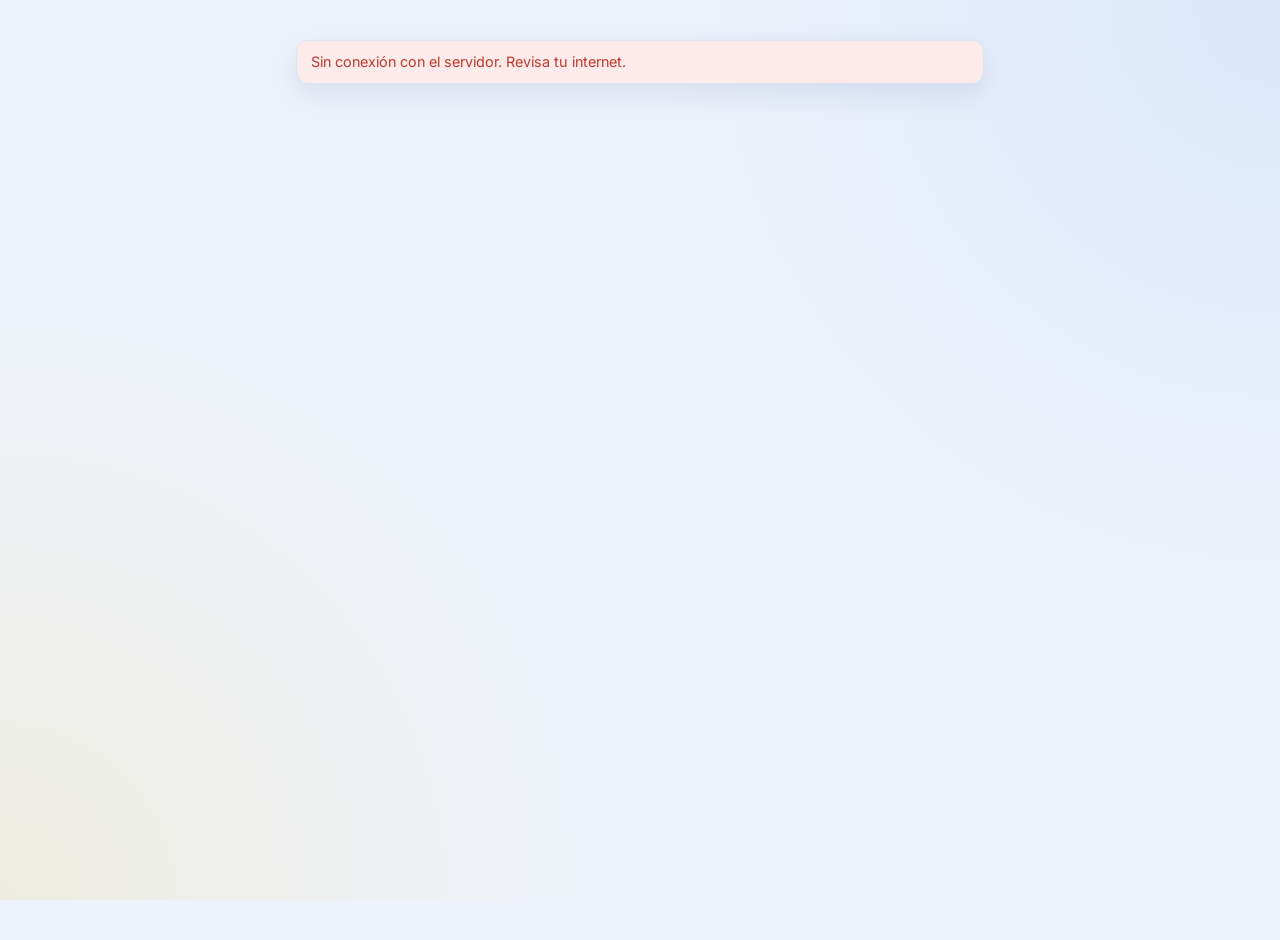
<file: index.html>
﻿<!doctype html>
<html lang="es">
<head>
<meta charset="utf-8">
<meta name="viewport" content="width=device-width,initial-scale=1,viewport-fit=cover">
<meta name="theme-color" content="#0a2a66">
<title>Clases de Economía · Marina de Chile</title>
<link rel="manifest" href="manifest.webmanifest?v=16">
<link rel="icon" type="image/png" href="img/favicon.png?v=16">
<link rel="apple-touch-icon" href="img/apple-touch-icon.png?v=16">
<meta name="mobile-web-app-capable" content="yes">
<meta name="apple-mobile-web-app-capable" content="yes">
<meta name="apple-mobile-web-app-title" content="Clases de Economía">
<meta name="apple-mobile-web-app-status-bar-style" content="black-translucent">
<link rel="preconnect" href="https://fonts.googleapis.com">
<link href="https://fonts.googleapis.com/css2?family=Inter:wght@400;500;600&family=Poppins:wght@600;700;800&display=swap" rel="stylesheet">
<link rel="stylesheet" href="css/app.css?v=16">
</head>
<body>
<div id="app"><div class="c" style="padding:90px 0"><img src="img/insignia.png" alt="" class="logo-load"></div></div>
<script src="js/config.js?v=16"></script>
<script src="js/common.js?v=16"></script>
<script src="js/student.js?v=16"></script>
</body>
</html>
</file>
<file: css/app.css>
﻿:root{
  --navy:#0a2a66;--navy2:#0b4a96;--sky:#2f7fe0;--teal:#1b6fd1;--teal-d:#0b4a96;--gold:#f2b705;--gold-d:#c99700;--gold-l:#fff3c4;
  --bg:#eef3fb;--card:#fff;--ink:#0f1c33;--mut:#5a6b86;--line:#dce5f3;--ok:#0f8a5f;--okbg:#e2f7ee;--bad:#c0392b;--badbg:#fdeaea;--warn:#996300;--warnbg:#fff3d1;
  --r:20px;--sh:0 10px 30px rgba(10,42,102,.10);--sh2:0 4px 14px rgba(10,42,102,.12);
}
:root[data-theme="dark"]{--bg:#081226;--card:#102042;--ink:#e9f0ff;--mut:#9db0d3;--line:#223a68;--okbg:#0d3326;--badbg:#3a1a1a;--warnbg:#3a2f0b;--gold-l:#3a3110}
@media (prefers-color-scheme:dark){:root:not([data-theme="light"]){--bg:#081226;--card:#102042;--ink:#e9f0ff;--mut:#9db0d3;--line:#223a68;--okbg:#0d3326;--badbg:#3a1a1a;--warnbg:#3a2f0b;--gold-l:#3a3110}}
*{box-sizing:border-box;-webkit-tap-highlight-color:transparent}
html{-webkit-text-size-adjust:100%;scroll-behavior:smooth}
body{margin:0;background:var(--bg);color:var(--ink);font:16px/1.55 Inter,system-ui,Segoe UI,Roboto,sans-serif;min-height:100vh;background-image:radial-gradient(circle at 100% 0,rgba(47,127,224,.10),transparent 40%),radial-gradient(circle at 0 100%,rgba(242,183,5,.10),transparent 38%);background-attachment:fixed}
h1,h2,h3{font-family:Poppins,Inter,sans-serif;line-height:1.2;margin:0 0 .5em;letter-spacing:-.01em}
h1{font-size:1.7rem;font-weight:800}h2{font-size:1.25rem}h3{font-size:1.05rem}
button,input,select,textarea{font:inherit;color:inherit}
.wrap{max-width:720px;margin:0 auto;padding:0 16px 90px}.wrap.wide{max-width:1240px}
/* ---- Hero con insignia ---- */
.hero{background:linear-gradient(135deg,#071c4a 0%,var(--navy) 35%,var(--navy2) 100%);color:#fff;padding:calc(22px + env(safe-area-inset-top)) 16px 84px;position:relative;overflow:hidden}
.hero:before{content:"";position:absolute;right:-70px;top:-70px;width:260px;height:260px;border-radius:50%;background:radial-gradient(circle,rgba(242,183,5,.5),transparent 68%)}
.hero:after{content:"";position:absolute;left:0;right:0;bottom:-1px;height:46px;background:var(--bg);clip-path:ellipse(75% 100% at 50% 100%)}
.hero .stars{position:absolute;inset:0;background-image:radial-gradient(2px 2px at 20% 30%,rgba(255,255,255,.7),transparent),radial-gradient(1.5px 1.5px at 70% 20%,rgba(255,255,255,.6),transparent),radial-gradient(2px 2px at 85% 60%,rgba(242,183,5,.8),transparent),radial-gradient(1.5px 1.5px at 40% 75%,rgba(255,255,255,.5),transparent),radial-gradient(2px 2px at 10% 80%,rgba(242,183,5,.7),transparent);opacity:.8}
.hero .in{max-width:720px;margin:0 auto;position:relative;z-index:1}.hero.wide .in{max-width:1240px}
.hero-top{display:flex;align-items:center;gap:14px}
.logo{width:62px;height:auto;filter:drop-shadow(0 6px 10px rgba(0,0,0,.4));animation:flota 5s ease-in-out infinite;flex:none}
.logo.big{width:104px}
@keyframes flota{50%{transform:translateY(-4px)}}
.logo-load{width:90px;animation:flota 1.6s ease-in-out infinite}
.brand{font:700 .72rem Poppins,sans-serif;letter-spacing:.12em;text-transform:uppercase;color:var(--gold)}
.brand small{display:block;color:#fff;opacity:.85;font-weight:600;letter-spacing:.06em;margin-top:2px}
.hero h1{margin:16px 0 4px;color:#fff}.hero p{margin:0;opacity:.88}
.pull{margin-top:-58px;position:relative;z-index:2}
.card{background:var(--card);border-radius:var(--r);box-shadow:var(--sh);padding:18px;margin-bottom:14px;border:1px solid var(--line)}
.btn{display:inline-flex;align-items:center;justify-content:center;gap:8px;border:0;border-radius:14px;padding:13px 20px;font-weight:700;cursor:pointer;background:linear-gradient(135deg,var(--sky),var(--navy2));color:#fff;min-height:48px;text-decoration:none;transition:transform .12s,box-shadow .2s,filter .2s;box-shadow:0 6px 16px rgba(11,74,150,.28)}
.btn:active{transform:scale(.97)}.btn:hover{filter:brightness(1.08)}
.btn.navy{background:var(--navy)}.btn.gold{background:linear-gradient(135deg,#ffd23f,var(--gold));color:#2a2100;box-shadow:0 6px 16px rgba(242,183,5,.35)}
.btn.ghost{background:transparent;color:var(--ink);border:1.5px solid var(--line);box-shadow:none}.btn.red{background:var(--bad)}
.btn.sm{padding:7px 12px;min-height:36px;font-size:.85rem;border-radius:10px;box-shadow:none}.btn.block{display:flex;width:100%}
.btn[disabled]{opacity:.5;pointer-events:none}
label{display:block;font-weight:600;font-size:.88rem;margin:12px 0 5px}
input,select,textarea{width:100%;border:1.5px solid var(--line);background:var(--card);border-radius:12px;padding:12px 14px;min-height:48px}
textarea{min-height:96px;resize:vertical}
input:focus,select:focus,textarea:focus{outline:3px solid rgba(47,127,224,.3);border-color:var(--sky)}
.tabs{display:flex;gap:6px;background:rgba(10,42,102,.06);padding:4px;border-radius:16px;margin-bottom:14px;overflow-x:auto;scrollbar-width:none}
.tab{flex:1;white-space:nowrap;border:0;background:transparent;padding:10px 14px;border-radius:12px;font-weight:700;color:var(--mut);cursor:pointer;transition:.2s}
.tab.on{background:var(--card);color:var(--navy2);box-shadow:var(--sh2)}
:root[data-theme="dark"] .tab.on{color:#fff}
.chip{display:inline-block;padding:3px 10px;border-radius:999px;font-size:.74rem;font-weight:700;background:var(--line);color:var(--mut)}
.chip.ok{background:var(--okbg);color:var(--ok)}.chip.bad{background:var(--badbg);color:var(--bad)}.chip.warn{background:var(--warnbg);color:var(--warn)}.chip.navy{background:var(--navy);color:#fff}
.mut{color:var(--mut)}.small{font-size:.85rem}.c{text-align:center}.row{display:flex;gap:10px;align-items:center;flex-wrap:wrap}.sp{flex:1}
.err{background:var(--badbg);color:var(--bad);border-radius:12px;padding:10px 14px;font-size:.9rem;margin-top:10px}
.info{background:var(--warnbg);color:var(--warn);border-radius:14px;padding:12px 14px;font-size:.9rem;margin:10px 0}
.bar{height:10px;border-radius:99px;background:var(--line);overflow:hidden}.bar>i{display:block;height:100%;background:linear-gradient(90deg,var(--sky),var(--gold));border-radius:99px;transition:width .6s}
.ses{display:block;text-align:left;width:100%;cursor:pointer;background:var(--card);position:relative;overflow:hidden;transition:transform .15s,box-shadow .2s}
.ses:hover{transform:translateY(-2px);box-shadow:0 14px 30px rgba(10,42,102,.16)}
.ses:before{content:"";position:absolute;left:0;top:0;bottom:0;width:5px;background:var(--line)}
.ses.abierta:before{background:linear-gradient(var(--gold),var(--sky))}.ses.cerrada:before{background:var(--mut)}
.ses .n{width:48px;height:48px;border-radius:15px;background:linear-gradient(135deg,var(--navy),var(--navy2));color:#fff;display:grid;place-items:center;font:800 1.15rem Poppins;flex:none}
.ses.cerrada .n{background:var(--mut)}.ses.abierta .n{background:linear-gradient(135deg,#ffd23f,var(--gold));color:#2a2100}
.ring{--p:0;width:96px;height:96px;border-radius:50%;background:conic-gradient(var(--gold) calc(var(--p)*1%),rgba(255,255,255,.22) 0);display:grid;place-items:center;flex:none}
.ring b{width:76px;height:76px;border-radius:50%;background:var(--navy);display:grid;place-items:center;font:800 1.2rem Poppins;color:#fff}
.stats{display:grid;grid-template-columns:repeat(3,1fr);gap:8px;margin-top:14px}
.stats div{background:rgba(255,255,255,.12);border:1px solid rgba(255,255,255,.14);backdrop-filter:blur(6px);border-radius:14px;padding:8px;text-align:center;font-size:.75rem}.stats b{display:block;font:800 1.15rem Poppins;color:var(--gold)}
.slide{font-size:1.05rem;animation:entra .35s ease}.slide h2{color:var(--navy2)}
@keyframes entra{from{opacity:0;transform:translateY(10px)}to{opacity:1;transform:none}}
:root[data-theme="dark"] .slide h2{color:var(--gold)}
.opt{display:flex;gap:12px;align-items:flex-start;width:100%;text-align:left;padding:14px;border:1.5px solid var(--line);background:var(--card);border-radius:16px;margin:8px 0;cursor:pointer;min-height:54px;transition:.15s}
.opt:active{transform:scale(.98)}.opt.sel{border-color:var(--sky);background:rgba(47,127,224,.1)}
.opt.good{border-color:var(--ok);background:var(--okbg);animation:bien .5s}.opt.wrong{border-color:var(--bad);background:var(--badbg)}
@keyframes bien{40%{transform:scale(1.03)}}
.opt .k{width:30px;height:30px;border-radius:10px;background:var(--line);display:grid;place-items:center;font-weight:800;flex:none}
.fb{border-radius:14px;padding:12px 14px;margin-top:12px;animation:entra .3s}.fb.ok{background:var(--okbg);color:var(--ok)}.fb.bad{background:var(--badbg);color:var(--bad)}.fb.neu{background:var(--warnbg);color:var(--warn)}
.part{position:fixed;inset:0;background:var(--bg);z-index:50;overflow-y:auto;display:flex;flex-direction:column;-webkit-user-select:none;user-select:none}
.part textarea,.part input{-webkit-user-select:text;user-select:text}
.part .top{position:sticky;top:0;background:linear-gradient(135deg,#071c4a,var(--navy2));color:#fff;padding:calc(10px + env(safe-area-inset-top)) 16px 12px;z-index:3}
.part .top img{width:30px;height:auto}
.part .body{flex:1;width:100%;max-width:760px;margin:0 auto;padding:16px}
.part .foot{position:sticky;bottom:0;background:var(--card);border-top:1px solid var(--line);padding:10px 16px calc(10px + env(safe-area-inset-bottom));display:flex;gap:10px}
.live{display:inline-block;width:9px;height:9px;border-radius:50%;background:#3ddc97;box-shadow:0 0 0 0 rgba(61,220,151,.7);animation:pulse 1.6s infinite}
@keyframes pulse{70%{box-shadow:0 0 0 9px rgba(61,220,151,0)}100%{box-shadow:0 0 0 0 rgba(61,220,151,0)}}
.lock{position:fixed;inset:0;z-index:80;background:linear-gradient(160deg,#4a0f12,#8c1d1d);color:#fff;display:grid;place-items:center;text-align:center;padding:24px}
.lock .box{max-width:420px}.lock .ic{font-size:3.4rem}
.lock.fsw{background:linear-gradient(160deg,#071c4a,var(--navy2))}
.video{position:relative;padding-top:56.25%;border-radius:16px;overflow:hidden;background:#000;margin-top:10px}.video iframe{position:absolute;inset:0;width:100%;height:100%;border:0}
.doc{position:relative;border-radius:16px;overflow:hidden;background:#0003;margin-top:10px;border:1px solid var(--line)}.doc iframe{display:block;width:100%;height:68vh;min-height:360px;border:0;background:#fff}
.doc.v{height:0;padding-top:56.25%}.doc.v iframe{position:absolute;inset:0;height:100%}
.doc img{display:block;width:100%}
.toast{position:fixed;left:50%;bottom:calc(24px + env(safe-area-inset-bottom));transform:translateX(-50%);background:var(--navy);color:#fff;padding:12px 18px;border-radius:14px;z-index:99;box-shadow:var(--sh);max-width:90vw;border:1px solid rgba(255,255,255,.15)}
.spin{width:22px;height:22px;border:3px solid var(--line);border-top-color:var(--sky);border-radius:50%;animation:rot .8s linear infinite;display:inline-block}
@keyframes rot{to{transform:rotate(360deg)}}
table.t{width:100%;border-collapse:collapse;font-size:.88rem}
table.t th{background:var(--navy);color:#fff;text-align:left;padding:10px;position:sticky;top:0;white-space:nowrap;z-index:1}
table.t td{padding:8px 10px;border-bottom:1px solid var(--line);vertical-align:top}
table.t tr:hover td{background:rgba(47,127,224,.06)}
.scroll{overflow:auto;max-height:70vh;border-radius:16px;border:1px solid var(--line);background:var(--card);box-shadow:var(--sh2)}
.grid2{display:grid;grid-template-columns:1fr 1fr;gap:12px}
.kpis{display:grid;grid-template-columns:repeat(auto-fit,minmax(130px,1fr));gap:10px;margin-bottom:14px}
.kpi{background:var(--card);border:1px solid var(--line);border-radius:18px;padding:12px;text-align:center;box-shadow:var(--sh2)}.kpi b{display:block;font:800 1.7rem Poppins;color:var(--navy2)}
:root[data-theme="dark"] .kpi b{color:var(--gold)}
.kpi span{font-size:.78rem;color:var(--mut)}
.sidebyside{display:grid;grid-template-columns:270px 1fr;gap:14px}
@media(max-width:760px){.grid2,.sidebyside{grid-template-columns:1fr}.logo.big{width:84px}}
.paso-ed{border:1.5px dashed var(--line);border-radius:16px;padding:12px;margin:10px 0;background:var(--bg)}
.hint{font-size:.8rem;color:var(--mut);margin-top:4px}
.qr{display:grid;place-items:center;padding:12px;background:#fff;border-radius:16px}
.previa{position:sticky;top:0;z-index:60;background:var(--gold);color:#2a2100;padding:8px 14px;font-weight:700;font-size:.85rem;display:flex;gap:10px;align-items:center}
.drop{border:2px dashed var(--sky);border-radius:16px;padding:18px;text-align:center;background:rgba(47,127,224,.06);cursor:pointer}
.drop.on{background:rgba(47,127,224,.18)}
.upl{display:flex;gap:10px;align-items:center;margin:6px 0;font-size:.85rem}.upl .bar{flex:1;height:8px}
.instalar{display:flex;gap:12px;align-items:center}
.instalar img{width:44px}
@media print{.noprint{display:none!important}}
@media(prefers-reduced-motion:reduce){*{animation:none!important;transition:none!important}}
/* ---- Modo juego (Kahoot / Mentimeter) ---- */
.tiles{display:grid;grid-template-columns:repeat(auto-fit,minmax(150px,1fr));gap:10px;margin-top:12px}
.tile{min-height:96px;border:0;border-radius:16px;color:#fff;font-weight:700;display:flex;align-items:center;gap:10px;padding:12px 14px;text-align:left;font-size:1rem;cursor:pointer;box-shadow:0 5px 0 rgba(0,0,0,.28);transition:transform .1s}
.tile:active{transform:translateY(3px);box-shadow:0 2px 0 rgba(0,0,0,.28)}
.tile .sh{font-size:1.7rem;opacity:.95;flex:none}
.tile.t0,.bar.t0>i{background:#e21b3c}.tile.t1,.bar.t1>i{background:#1368ce}.tile.t2,.bar.t2>i{background:#d89e00}.tile.t3,.bar.t3>i{background:#26890c}
.tile.dim{opacity:.3}.tile.good{box-shadow:0 0 0 4px var(--ok),0 5px 0 rgba(0,0,0,.28)}.tile.mine{outline:4px solid #fff;outline-offset:-6px}
.tile[disabled]{pointer-events:none}
.bar.big{height:18px}.bar-row{margin:10px 0}
.timer{position:relative;height:34px;border-radius:99px;background:rgba(255,255,255,.18);margin-top:8px;overflow:hidden}
.timer i{position:absolute;left:0;top:0;bottom:0;width:100%;background:linear-gradient(90deg,#26890c,#d89e00,#e21b3c);background-size:300% 100%;border-radius:99px;transition:width .25s linear}
.timer b{position:absolute;inset:0;display:grid;place-items:center;font:800 1.1rem Poppins;color:#fff;text-shadow:0 1px 3px #0008}
.big-msg{padding:28px 18px}.big-msg .emoji{font-size:3.2rem;margin-bottom:6px}
.okc{border:2px solid var(--ok);background:var(--okbg)}.badc{border:2px solid var(--bad);background:var(--badbg)}
.pts{font:800 1.6rem Poppins;color:var(--ok);margin:4px 0}
.retro{background:linear-gradient(135deg,var(--gold-l),var(--card));border:1px solid var(--gold)}
.podio-row{display:flex;align-items:center;gap:12px;padding:12px 14px;border-radius:14px;background:var(--card);border:1px solid var(--line);margin:8px 0;font-size:1.05rem}
.podio-row:nth-child(1){background:linear-gradient(90deg,#fff3c4,var(--card));border-color:var(--gold)}
.podio-row.yo{outline:3px solid var(--sky)}.podio-row .med{font:800 1.3rem Poppins;width:38px;text-align:center}.podio-row .pp{font:800 1.1rem Poppins;color:var(--navy2)}
.nube{display:flex;flex-wrap:wrap;gap:6px 14px;justify-content:center;align-items:center;padding:12px;font-weight:800;line-height:1.1}
.escala{display:flex;gap:8px;margin:14px 0}.esc{flex:1;aspect-ratio:1;max-height:64px;border:0;border-radius:16px;background:var(--navy2);color:#fff;font:800 1.4rem Poppins;cursor:pointer;box-shadow:0 4px 0 rgba(0,0,0,.25)}
.esc.sel{background:var(--gold);color:#2a2100}.esc[disabled]{pointer-events:none;opacity:.6}
.alias{display:inline-flex;align-items:center;gap:6px;background:rgba(255,255,255,.16);border:1px solid rgba(255,255,255,.25);border-radius:999px;padding:4px 12px;font-weight:700;font-size:.85rem}
/* control remoto y proyección */
.remote{position:sticky;bottom:0;background:var(--card);border-top:1px solid var(--line);padding:10px;margin:0 -16px;display:grid;grid-template-columns:1fr 2fr 1fr;gap:10px;z-index:5}
.remote .btn{min-height:60px;font-size:1.05rem}
.proj{position:fixed;inset:0;z-index:90;background:linear-gradient(160deg,#071c4a,#0b4a96);color:#fff;overflow:auto;padding:28px}
.proj .in{max-width:1100px;margin:0 auto}.proj h1{font-size:clamp(1.6rem,4vw,3rem);color:#fff}
.proj .tiles{grid-template-columns:1fr 1fr}.proj .tile{min-height:120px;font-size:1.4rem}
.proj .podio-row{color:var(--ink)}.proj .small,.proj .mut{color:#cfe0ff}
.proj .bar-row .row{color:#fff;font-size:1.1rem}.proj .nube{background:#fff;border-radius:20px}
/* ---- Diapositivas (estilo presentación) ---- */
.stage{--fs:1;position:relative;width:100%;aspect-ratio:16/9;border-radius:18px;overflow:hidden;container-type:inline-size;box-shadow:0 14px 34px rgba(10,42,102,.28);color:var(--tx);background:var(--bgs);display:flex;font-family:Poppins,Inter,sans-serif}
.stage .st-txt{position:relative;z-index:2;display:flex;flex-direction:column;justify-content:center;gap:2.2cqw;padding:5cqw 5.5cqw;width:100%;min-width:0}
.stage .st-t{font:800 5.6cqw/1.1 Poppins,sans-serif;margin:0;color:var(--tt);letter-spacing:-.01em;outline:none}
.stage .st-b{font:500 2.85cqw/1.45 Inter,sans-serif;color:var(--tx);outline:none;white-space:normal}
.stage .st-b p{margin:0 0 1.2cqw}.stage .st-b ul{margin:0;padding:0;list-style:none}
.stage .st-b li{position:relative;padding-left:3.2cqw;margin:0 0 1.5cqw}
.stage .st-b li:before{content:"";position:absolute;left:0;top:.75em;width:1.5cqw;height:1.5cqw;border-radius:50%;background:var(--ac)}
.stage [contenteditable]{white-space:pre-wrap;cursor:text;border-radius:8px;transition:box-shadow .15s}
.stage [contenteditable]:hover{box-shadow:0 0 0 2px rgba(255,255,255,.35)}
.stage [contenteditable]:focus{box-shadow:0 0 0 3px var(--ac)}
.stage [contenteditable]:empty:before{content:attr(data-ph);opacity:.5}
.stage .st-img{position:absolute;background-size:cover;background-position:center;z-index:1}
.stage .st-deco{position:absolute;inset:0;z-index:0;background:radial-gradient(circle at 92% 8%,var(--ac) 0,transparent 22%),radial-gradient(circle at 4% 100%,rgba(255,255,255,.14) 0,transparent 30%)}
.stage .st-deco:after{content:"";position:absolute;left:5.5cqw;top:0;width:9cqw;height:1.1cqw;background:var(--ac);border-radius:0 0 1cqw 1cqw}
.stage .st-logo{position:absolute;right:2cqw;bottom:2cqw;width:5.2cqw;z-index:4;opacity:.95;filter:drop-shadow(0 2px 4px rgba(0,0,0,.35))}
.stage .st-credit{position:absolute;left:2cqw;bottom:1cqw;z-index:4;font:500 1.35cqw Inter,sans-serif;color:#fff;opacity:.75;text-shadow:0 1px 3px #000a;max-width:70%}
.th-azul{--bgs:linear-gradient(135deg,#071c4a,#0b4a96);--tx:#eaf1ff;--tt:#fff;--ac:#f2b705}
.th-claro{--bgs:linear-gradient(135deg,#fff,#eaf1ff);--tx:#1b2a47;--tt:#0a2a66;--ac:#f2b705}.th-claro .st-deco{background:radial-gradient(circle at 92% 8%,rgba(242,183,5,.5) 0,transparent 24%),radial-gradient(circle at 4% 100%,rgba(11,74,150,.12) 0,transparent 32%)}
.th-oscuro{--bgs:linear-gradient(135deg,#0a0f1f,#1a2748);--tx:#d9e4ff;--tt:#ffd23f;--ac:#2f7fe0}
.th-dorado{--bgs:linear-gradient(135deg,#ffd23f,#f2b705);--tx:#2a2100;--tt:#0a2a66;--ac:#0a2a66}
.stage[class*=th-claro] [contenteditable]:hover{box-shadow:0 0 0 2px rgba(10,42,102,.25)}
.lay-imagen-derecha .st-txt{width:56%}.lay-imagen-derecha .st-img{right:0;top:0;bottom:0;width:44%;clip-path:polygon(14% 0,100% 0,100% 100%,0 100%)}
.lay-imagen-izquierda{flex-direction:row-reverse}.lay-imagen-izquierda .st-txt{width:56%}.lay-imagen-izquierda .st-img{left:0;top:0;bottom:0;width:44%;clip-path:polygon(0 0,100% 0,86% 100%,0 100%)}
.lay-imagen-derecha:not(.con-img) .st-txt,.lay-imagen-izquierda:not(.con-img) .st-txt{width:100%}
.lay-fondo .st-img{inset:0}.lay-fondo.con-img:before{content:"";position:absolute;inset:0;z-index:1;background:linear-gradient(90deg,rgba(7,28,74,.92),rgba(7,28,74,.45) 60%,rgba(7,28,74,.15))}
.lay-fondo.con-img{--tx:#fff;--tt:#fff}.lay-fondo .st-txt{width:70%}
.lay-portada .st-txt{align-items:center;text-align:center;justify-content:center}.lay-portada .st-t{font-size:7.6cqw}.lay-portada .st-b{font-size:3.2cqw;opacity:.92}
.lay-portada .st-b ul{display:inline-block;text-align:left}
.lay-portada.con-img .st-img{inset:0;opacity:.28}
.lay-destacado .st-txt{align-items:center;text-align:center}.lay-destacado .st-t{font-size:3.4cqw;color:var(--ac);text-transform:uppercase;letter-spacing:.12em}
.lay-destacado .st-b{font:800 5.2cqw/1.2 Poppins,sans-serif;color:var(--tt)}.lay-destacado .st-b p{margin:0}
.lay-destacado .st-img{opacity:.18;inset:0}
.edslide{margin:12px 0}.edslide .tb{display:flex;gap:8px;flex-wrap:wrap;margin-top:8px;align-items:center}.edslide .tb select{width:auto;min-height:38px;padding:6px 10px}
.imgres{display:grid;grid-template-columns:repeat(auto-fill,minmax(120px,1fr));gap:8px;margin-top:10px;max-height:300px;overflow:auto}
.imgres button{padding:0;border:2px solid transparent;border-radius:10px;overflow:hidden;cursor:pointer;background:#000;aspect-ratio:4/3}.imgres button:hover{border-color:var(--gold)}
.imgres img{width:100%;height:100%;object-fit:cover;display:block}
.mini{pointer-events:none}.mini .st-b,.mini .st-t{user-select:none}
@media (pointer:coarse) and (max-width:900px){.qrbox{display:none!important}}
.remote{position:fixed;left:0;right:0;bottom:0;margin:0;border-radius:18px 18px 0 0;box-shadow:0 -8px 24px rgba(10,42,102,.2);padding-bottom:calc(10px + env(safe-area-inset-bottom))}
.remote-pad{height:120px}
.modal{position:fixed;inset:0;z-index:95;background:rgba(7,20,50,.6);display:grid;place-items:center;padding:16px}.modal .box{background:var(--card);border-radius:20px;padding:20px;max-width:460px;width:100%;box-shadow:var(--sh)}
.tb-num{font:800 3.4rem/1 Poppins;text-align:center;margin:6px 0 10px;color:var(--navy2)}.tb-num.urg{color:var(--bad);animation:pulse2 .6s infinite}
@keyframes pulse2{50%{transform:scale(1.08)}}
.tb-bar{height:14px;background:var(--line);border-radius:99px;overflow:hidden}.tb-bar i{display:block;height:100%;background:linear-gradient(90deg,#26890c,#d89e00,#e21b3c);background-size:300% 100%;transition:width .25s linear}
.remote{grid-template-columns:1fr 3fr!important}.remote .btn{min-height:68px;font-size:1.15rem;flex-direction:column;line-height:1.1}.remote .btn small{font-size:.65rem;font-weight:600;opacity:.8}
.remote #rp{font-size:1.8rem}
/* ---- Editor de preguntas (como se ven) ---- */
.edq{margin:12px 0}.qstage{background:linear-gradient(160deg,#071c4a,#0b4a96);border-radius:18px;padding:14px;color:#fff}
.q-head{background:#fff;color:#14202e;border-radius:14px;padding:16px;font:800 1.2rem/1.25 Poppins,sans-serif;text-align:center;min-height:72px;outline:none;display:flex;align-items:center;justify-content:center;white-space:pre-wrap;box-shadow:0 4px 0 rgba(0,0,0,.2)}
.q-head:empty:before,.q-opt:empty:before{content:attr(data-ph);opacity:.45}
.q-head:focus{box-shadow:0 0 0 3px var(--gold)}
.q-meta{display:flex;gap:10px;justify-content:center;margin:10px 0;flex-wrap:wrap}.q-meta label{margin:0;display:flex;gap:6px;align-items:center;background:rgba(255,255,255,.14);padding:4px 12px;border-radius:999px;font-weight:700;font-size:.85rem;color:#fff}
.q-meta input{width:62px;min-height:30px;padding:2px 6px;text-align:center;border-radius:8px;border:0;color:#14202e}
.q-opt{flex:1;outline:none;min-width:0;white-space:pre-wrap;word-break:break-word}.q-opt:focus{background:rgba(255,255,255,.18);border-radius:6px}
.tile.edt{cursor:text;position:relative;padding-right:80px}
.q-ok,.q-rm{position:absolute;top:8px;border:0;border-radius:50%;width:32px;height:32px;cursor:pointer;font-weight:800;font-size:1rem}
.q-ok{right:44px;background:rgba(255,255,255,.3);color:#fff}.q-rm{right:8px;background:rgba(0,0,0,.28);color:#fff}
.tile[data-v] .q-ok{right:10px}.tile.ok .q-ok{background:#fff;color:#26890c}
.tile.ok{box-shadow:0 0 0 4px #fff,0 5px 0 rgba(0,0,0,.28)}
.q-hint{text-align:center;font-size:.78rem;opacity:.8;margin-top:8px}
.q-num{display:flex;gap:12px;justify-content:center;margin-top:12px;flex-wrap:wrap}.q-num label{margin:0;color:#fff;font-weight:700}.q-num input{width:120px;margin-top:4px;color:#14202e}
.proj-x{position:fixed;top:12px;right:12px;z-index:120;border:0;border-radius:12px;padding:12px 18px;min-height:48px;font:700 1rem Inter,sans-serif;background:#fff;color:#0a2a66;cursor:pointer;box-shadow:0 4px 14px rgba(0,0,0,.35)}
.previa-on .part{top:44px}
/* ---- Diapositivas v2: texto autoajustable, nuevos temas y diseños, versión para celular ---- */
.stage .st-txt{overflow:visible}
.stage .st-t{font:800 calc(5.6cqw*var(--fs,1))/1.12 Poppins,sans-serif;overflow-wrap:anywhere}
.stage .st-b{font:500 calc(2.85cqw*var(--fs,1))/1.42 Inter,sans-serif;overflow-wrap:anywhere}
.stage .st-b li{padding-left:calc(3.2cqw*var(--fs,1))}.stage .st-b li:before{width:calc(1.5cqw*var(--fs,1));height:calc(1.5cqw*var(--fs,1))}
.lay-portada .st-t{font-size:calc(7.6cqw*var(--fs,1))}.lay-portada .st-b{font-size:calc(3.2cqw*var(--fs,1))}
.lay-destacado .st-t{font-size:calc(3.4cqw*var(--fs,1))}.lay-destacado .st-b{font:800 calc(5.2cqw*var(--fs,1))/1.2 Poppins,sans-serif}
.lay-titulo .st-txt{align-items:center;text-align:center}.lay-titulo .st-t{font-size:calc(8.6cqw*var(--fs,1))}.lay-titulo .st-b{font-size:calc(3cqw*var(--fs,1));opacity:.9}
.th-oceano{--bgs:linear-gradient(135deg,#023e58,#0e9f8e);--tx:#e8fffb;--tt:#fff;--ac:#ffd23f}
.th-atardecer{--bgs:linear-gradient(135deg,#7a1f5c,#f2784b);--tx:#fff4ea;--tt:#fff;--ac:#ffe08a}
.th-bosque{--bgs:linear-gradient(135deg,#0f3d2a,#2f8f5b);--tx:#eafff2;--tt:#fff;--ac:#f2e394}
.th-minimal{--bgs:#fff;--tx:#3a3f4a;--tt:#0f1c33;--ac:#0b4a96}.th-minimal .st-deco{background:none}.th-minimal .st-deco:after{width:100%;left:0;height:.8cqw;border-radius:0}
.th-marfil{--bgs:#f6efe0;--tx:#3b3226;--tt:#2a2118;--ac:#b8860b}.th-marfil .st-t{font-family:Georgia,'Times New Roman',serif!important}.th-marfil .st-deco{background:radial-gradient(circle at 96% 6%,rgba(184,134,11,.35) 0,transparent 22%)}
.th-neon{--bgs:#0b0f1f;--tx:#cfe7ff;--tt:#00e5ff;--ac:#ff3df2}.th-neon .st-deco{background:radial-gradient(circle at 92% 8%,rgba(255,61,242,.45) 0,transparent 26%),radial-gradient(circle at 4% 100%,rgba(0,229,255,.25) 0,transparent 32%)}
.th-minimal .st-b li:before,.th-marfil .st-b li:before{border-radius:2px}
.lay-dividido .st-txt{width:50%}.lay-dividido .st-img{right:0;top:0;bottom:0;width:50%}.lay-dividido:not(.con-img) .st-txt{width:100%}
.lay-imagen-arriba{flex-direction:column}.lay-imagen-arriba .st-img{left:0;right:0;top:0;height:44%}.lay-imagen-arriba.con-img .st-txt{padding-top:calc(44% + 2cqw);justify-content:flex-start}
.lay-tarjeta .st-img{inset:0}.lay-tarjeta .st-txt{margin:auto;width:78%;height:auto;max-height:84%;overflow:hidden;background:rgba(255,255,255,.94);border-radius:2.5cqw;padding:3.5cqw 4cqw;--tx:#1b2a47;--tt:#0a2a66;--ac:#f2b705;box-shadow:0 10px 30px rgba(0,0,0,.35)}
.lay-tarjeta:not(.con-img) .st-txt{background:rgba(255,255,255,.12)}.lay-tarjeta:not(.con-img){--tx:#fff}
.lay-cita .st-txt{align-items:center;text-align:center}.lay-cita .st-txt:before{content:"\201C";font:800 12cqw/.6 Georgia,serif;color:var(--ac);height:5cqw}
.lay-cita .st-t{font-style:italic;font-size:calc(4.6cqw*var(--fs,1));font-weight:700}.lay-cita .st-b{font-size:calc(2.6cqw*var(--fs,1));opacity:.85}
/* celular en vertical: formato 4:5, letra más grande, imágenes arriba */
@media (max-width:640px){
 .stage .st-t{font-size:calc(8.4cqw*var(--fs,1))}.stage .st-b{font-size:calc(4.6cqw*var(--fs,1))}
 .lay-portada .st-t{font-size:calc(10.5cqw*var(--fs,1))}.lay-portada .st-b{font-size:calc(5cqw*var(--fs,1))}
 .lay-destacado .st-b{font-size:calc(7.4cqw*var(--fs,1))}.lay-destacado .st-t{font-size:calc(5cqw*var(--fs,1))}
 .lay-titulo .st-t{font-size:calc(11cqw*var(--fs,1))}.lay-cita .st-t{font-size:calc(7cqw*var(--fs,1))}
 .stage .st-b li{padding-left:calc(5cqw*var(--fs,1))}.stage .st-b li:before{width:calc(2.4cqw*var(--fs,1));height:calc(2.4cqw*var(--fs,1))}
 .stage .st-txt{padding:7cqw 7cqw}.stage .st-logo{width:9cqw}.stage .st-credit{font-size:2.6cqw}
 .lay-imagen-derecha .st-img,.lay-imagen-izquierda .st-img,.lay-dividido .st-img{left:0;right:0;top:0;bottom:auto;width:100%;height:40%;clip-path:none}
 .lay-imagen-derecha.con-img .st-txt,.lay-imagen-izquierda.con-img .st-txt,.lay-dividido.con-img .st-txt{width:100%;padding-top:calc(40% + 4cqw);justify-content:flex-start}
 .lay-imagen-arriba .st-img{height:40%}.lay-imagen-arriba.con-img .st-txt{padding-top:calc(40% + 4cqw)}
 .lay-fondo .st-txt{width:100%}.lay-tarjeta .st-txt{width:88%}
}
@media (max-width:640px){.stage{aspect-ratio:4/5}}
.galeria{display:grid;grid-template-columns:repeat(auto-fill,minmax(150px,1fr));gap:10px;margin:10px 0}.galeria button{border:3px solid transparent;border-radius:14px;padding:0;background:none;cursor:pointer}.galeria button.on{border-color:var(--gold)}.galeria button:hover{border-color:var(--sky)}
.galeria small{display:block;text-align:center;font-weight:700;margin-top:4px;color:var(--ink)}
.modal .box.ancho{max-width:920px;max-height:90vh;overflow:auto}
/* ---- Retroalimentación visible en la misma pantalla ---- */
.retro-sheet{position:sticky;bottom:0;z-index:6;background:var(--card);border-top:3px solid var(--gold);box-shadow:0 -10px 26px rgba(10,42,102,.25);max-height:44vh;display:flex;flex-direction:column;flex:none}
.retro-sheet .rs-h{border:0;background:linear-gradient(135deg,var(--gold-l),var(--card));font:700 .92rem Inter,sans-serif;padding:10px 16px;text-align:left;display:flex;justify-content:space-between;gap:10px;cursor:pointer;color:var(--ink);min-height:44px}
.retro-sheet .rs-b{padding:10px 16px calc(14px + env(safe-area-inset-bottom));overflow:auto;font-size:1rem;line-height:1.45}
.retro-sheet.min .rs-b{display:none}.rs-b ul{margin:4px 0;padding-left:20px}.rs-b p{margin:0 0 6px}
.ia-sheet{position:fixed;left:50%;transform:translateX(-50%);bottom:0;width:min(100%,780px);z-index:97;background:var(--card);border-radius:18px 18px 0 0;box-shadow:0 -10px 30px rgba(0,0,0,.4);max-height:84vh;display:flex;flex-direction:column}
.ia-sheet .ia-h{display:flex;align-items:center;gap:10px;padding:12px 16px;border-bottom:1px solid var(--line)}.ia-sheet .ia-b{padding:12px 16px calc(16px + env(safe-area-inset-bottom));overflow:auto}
.proj-grid{display:grid;gap:16px;margin-top:10px}.proj-grid.dos{grid-template-columns:1.1fr 1fr}.proj-card{background:var(--card);color:var(--ink);border-radius:20px;padding:16px}
.proj-card.retro{background:linear-gradient(135deg,var(--gold-l),var(--card));border:2px solid var(--gold)}.proj-card.retro .rp{font-size:1.2rem;line-height:1.45}
@media(max-width:900px){.proj-grid.dos{grid-template-columns:1fr}}
/* ---- Efectos de imagen, formas y 3D ---- */
.stage{animation:stIn .55s cubic-bezier(.2,.8,.2,1)}@keyframes stIn{from{opacity:0;transform:translateY(10px) scale(.985)}to{opacity:1;transform:none}}
.filt-bn .st-img{filter:grayscale(1) contrast(1.1)}.filt-sepia .st-img{filter:sepia(.85) saturate(1.25) contrast(1.05)}
.filt-duotono .st-img{filter:grayscale(1) sepia(1) hue-rotate(180deg) saturate(3.2) contrast(1.05)}
.filt-vivo .st-img{filter:saturate(1.6) contrast(1.1) brightness(1.05)}.filt-suave .st-img{filter:blur(2.5px) brightness(.92)}.filt-oscuro .st-img{filter:brightness(.55) contrast(1.1)}
/* formas: la imagen se vuelve una pieza independiente (tarjeta, círculo, arco) */
.forma-tarjeta.lay-imagen-derecha .st-img,.forma-tarjeta.lay-imagen-izquierda .st-img,.forma-tarjeta.lay-dividido .st-img,.forma-circulo.lay-imagen-derecha .st-img,.forma-circulo.lay-imagen-izquierda .st-img,.forma-circulo.lay-dividido .st-img,.forma-arco.lay-imagen-derecha .st-img,.forma-arco.lay-imagen-izquierda .st-img,.forma-arco.lay-dividido .st-img{clip-path:none;top:11%;bottom:11%;box-shadow:0 2.2cqw 4.4cqw rgba(0,0,0,.42)}
.forma-tarjeta.lay-imagen-derecha .st-img,.forma-circulo.lay-imagen-derecha .st-img,.forma-arco.lay-imagen-derecha .st-img{right:5%;width:36%}
.forma-tarjeta.lay-imagen-izquierda .st-img,.forma-circulo.lay-imagen-izquierda .st-img,.forma-arco.lay-imagen-izquierda .st-img{left:5%;width:36%}
.forma-tarjeta.lay-dividido .st-img,.forma-circulo.lay-dividido .st-img,.forma-arco.lay-dividido .st-img{right:5%;width:40%}
.forma-tarjeta .st-img{border-radius:2.4cqw}
.forma-circulo.lay-imagen-derecha .st-img,.forma-circulo.lay-imagen-izquierda .st-img,.forma-circulo.lay-dividido .st-img{border-radius:50%;top:50%;bottom:auto;height:34cqw;width:34cqw;margin-top:-17cqw}
.forma-arco.lay-imagen-derecha .st-img,.forma-arco.lay-imagen-izquierda .st-img,.forma-arco.lay-dividido .st-img{border-radius:50cqw 50cqw 2cqw 2cqw}
.forma-tarjeta.lay-imagen-arriba .st-img{left:6%;right:6%;top:5%;height:38%;border-radius:2.4cqw;box-shadow:0 2cqw 4cqw rgba(0,0,0,.4)}
/* 3D */
.fx-inclinado .st-img,.fx-profundidad .st-img{transform:perspective(1100px) rotateY(-16deg) rotateX(5deg);box-shadow:-2.6cqw 3cqw 5cqw rgba(0,0,0,.5)!important}
.fx-inclinado.lay-imagen-izquierda .st-img,.fx-profundidad.lay-imagen-izquierda .st-img{transform:perspective(1100px) rotateY(16deg) rotateX(5deg);box-shadow:2.6cqw 3cqw 5cqw rgba(0,0,0,.5)!important}
.fx-flotante .st-img{animation:flota3d 5.5s ease-in-out infinite;box-shadow:0 3cqw 5cqw rgba(0,0,0,.45)!important}
@keyframes flota3d{0%,100%{transform:perspective(1100px) translateY(0) rotateY(-8deg) rotateX(2deg)}50%{transform:perspective(1100px) translateY(-1.8cqw) rotateY(-13deg) rotateX(4deg)}}
.fx-polaroid .st-img{border:1.2cqw solid #fff;border-bottom-width:4.2cqw;border-radius:.8cqw!important;transform:rotate(-4deg);box-shadow:0 2cqw 4cqw rgba(0,0,0,.45)!important}
.fx-polaroid.lay-imagen-izquierda .st-img{transform:rotate(4deg)}
.fx-extruido .st-t,.fx-profundidad .st-t{text-shadow:1px 1px 0 var(--ac),2px 2px 0 var(--ac),3px 3px 0 var(--ac),4px 4px 0 var(--ac),5px 5px 0 var(--ac),6px 6px 0 rgba(0,0,0,.35),9px 9px 16px rgba(0,0,0,.4)}
.fx-profundidad .st-deco:before{content:"";position:absolute;left:62%;top:58%;width:16cqw;height:16cqw;border-radius:50%;background:radial-gradient(circle at 30% 30%,rgba(255,255,255,.55),var(--ac) 45%,rgba(0,0,0,.35));opacity:.75;box-shadow:0 2cqw 4cqw rgba(0,0,0,.35)}
.fx-zoom .st-img{animation:kb 16s ease-in-out infinite alternate}@keyframes kb{from{transform:scale(1)}to{transform:scale(1.12)}}
.lay-tarjeta.fx-inclinado .st-txt,.lay-tarjeta.fx-profundidad .st-txt{transform:perspective(1200px) rotateY(-8deg) rotateX(3deg);box-shadow:-2cqw 2.5cqw 5cqw rgba(0,0,0,.5)}
.lay-tarjeta.fx-flotante .st-txt{animation:flota3d 6s ease-in-out infinite}
@media (max-width:640px){
 .stage.forma-tarjeta .st-img,.stage.forma-circulo .st-img,.stage.forma-arco .st-img{left:14%;right:14%;top:4%;bottom:auto;width:72%;height:34%;margin:0;clip-path:none}
 .stage.forma-circulo .st-img{width:36cqw;height:36cqw;left:50%;right:auto;margin-left:-18cqw;top:4%;border-radius:50%}
 .stage.forma-arco .st-img{border-radius:40cqw 40cqw 2cqw 2cqw}.stage.forma-tarjeta .st-img{border-radius:3cqw}
 .stage.forma-tarjeta.lay-imagen-arriba .st-img{left:10%;right:10%}
 .fx-inclinado .st-img,.fx-profundidad .st-img,.fx-inclinado.lay-imagen-izquierda .st-img,.fx-profundidad.lay-imagen-izquierda .st-img{transform:perspective(900px) rotateX(8deg) rotateY(-8deg)}
 .stage.forma-circulo.fx-flotante .st-img{margin-left:-18cqw}
}
.fxprev{max-width:460px;margin:8px auto 0}
.edslide .stage,.mini .stage,.modal .stage{animation:none}
/* ---- Movimiento de imágenes, objeto móvil y video dentro de la diapositiva ---- */
.st-img{overflow:hidden}
.st-img img{width:100%;height:100%;object-fit:cover;display:block;transform-origin:center;will-change:transform}
.st-vid{background:#000}.st-vid iframe{width:100%;height:100%;border:0;display:block;background:#000}
.st-vid .st-play{position:absolute;inset:0;display:grid;place-items:center;font-size:7cqw;color:#fff;text-shadow:0 2px 14px #000b}
.vel-lento{--dur:1.7}.vel-normal{--dur:1}.vel-rapido{--dur:.55}
.fx-zoom .st-img{animation:none!important}
.fx-zoom .st-img img{animation:kb calc(16s*var(--dur,1)) ease-in-out infinite alternate}
.mov-paneo-der .st-img img{animation:mvPd calc(18s*var(--dur,1)) ease-in-out infinite alternate}
.mov-paneo-izq .st-img img{animation:mvPi calc(18s*var(--dur,1)) ease-in-out infinite alternate}
.mov-vaiven .st-img img{animation:mvVa calc(5s*var(--dur,1)) ease-in-out infinite}
.mov-flotar .st-img img{animation:mvFl calc(6s*var(--dur,1)) ease-in-out infinite}
.mov-diagonal .st-img img{animation:mvDi calc(20s*var(--dur,1)) ease-in-out infinite alternate}
.mov-navegar .st-img img{animation:mvNa calc(22s*var(--dur,1)) ease-in-out infinite alternate}
@keyframes mvPd{from{transform:scale(1.22) translateX(-7%)}to{transform:scale(1.22) translateX(7%)}}
@keyframes mvPi{from{transform:scale(1.22) translateX(7%)}to{transform:scale(1.22) translateX(-7%)}}
@keyframes mvVa{0%,100%{transform:scale(1.14) translateY(-1.6%) rotate(-1.3deg)}50%{transform:scale(1.14) translateY(1.6%) rotate(1.3deg)}}
@keyframes mvFl{0%,100%{transform:scale(1.1) translateY(-2%)}50%{transform:scale(1.1) translateY(2%)}}
@keyframes mvDi{from{transform:scale(1.25) translate(-6%,5%)}to{transform:scale(1.25) translate(6%,-5%)}}
@keyframes mvNa{0%{transform:scale(1.3) translate(-8%,-1.5%) rotate(-1.1deg)}20%{transform:scale(1.3) translate(-5%,1.2%) rotate(1.1deg)}40%{transform:scale(1.3) translate(-1.5%,-1.2%) rotate(-1.1deg)}60%{transform:scale(1.3) translate(2%,1.2%) rotate(1.1deg)}80%{transform:scale(1.3) translate(5%,-1.2%) rotate(-1.1deg)}100%{transform:scale(1.3) translate(8%,1.5%) rotate(1.1deg)}}
/* olas animadas sobre la imagen */
.mov-navegar .st-img:before,.mov-navegar .st-img:after,.mov-vaiven .st-img:after{content:"";position:absolute;left:0;right:0;bottom:0;pointer-events:none;z-index:2}
.mov-navegar .st-img:after,.mov-vaiven .st-img:after{height:17%;background:url("data:image/svg+xml;utf8,<svg xmlns='http://www.w3.org/2000/svg' viewBox='0 0 160 24' preserveAspectRatio='none'><path d='M0 12 Q20 0 40 12 T80 12 T120 12 T160 12 V24 H0Z' fill='%23ffffff' fill-opacity='.5'/></svg>") repeat-x;background-size:160px 100%;animation:olas calc(6s*var(--dur,1)) linear infinite}
.mov-navegar .st-img:before{height:11%;background:url("data:image/svg+xml;utf8,<svg xmlns='http://www.w3.org/2000/svg' viewBox='0 0 120 24' preserveAspectRatio='none'><path d='M0 14 Q15 2 30 14 T60 14 T90 14 T120 14 V24 H0Z' fill='%23ffffff' fill-opacity='.35'/></svg>") repeat-x;background-size:120px 100%;animation:olas2 calc(4.2s*var(--dur,1)) linear infinite}
@keyframes olas{from{background-position-x:0}to{background-position-x:-160px}}
@keyframes olas2{from{background-position-x:0}to{background-position-x:120px}}
/* objeto en movimiento (por ejemplo un barco recortado sobre el mar) */
.st-obj{position:absolute;z-index:3;width:var(--ow,24%);height:auto;top:var(--oy,58%);pointer-events:none;user-select:none;filter:drop-shadow(0 .8cqw 1.2cqw rgba(0,0,0,.45))}
.om-navegar{left:-35%;animation:objX calc(16s*var(--dur,1)) linear infinite,objBob calc(3.4s*var(--dur,1)) ease-in-out infinite alternate}
.om-flotar{left:62%;animation:objFlo calc(4.5s*var(--dur,1)) ease-in-out infinite alternate}
.om-volar{left:-20%;animation:objVol calc(12s*var(--dur,1)) linear infinite}
.om-girar{left:68%;animation:objGir calc(14s*var(--dur,1)) linear infinite}
@keyframes objX{from{left:-35%}to{left:105%}}
@keyframes objBob{from{transform:translateY(-1.3cqw) rotate(-2.2deg)}to{transform:translateY(1.3cqw) rotate(2.2deg)}}
@keyframes objFlo{from{transform:translateY(-2cqw) rotate(-3deg)}to{transform:translateY(2cqw) rotate(3deg)}}
@keyframes objVol{from{left:-20%;top:calc(var(--oy,58%) + 20%)}to{left:105%;top:calc(var(--oy,58%) - 38%)}}
@keyframes objGir{to{transform:rotate(360deg)}}
/* en miniaturas y galerías no se anima (ahorra batería); la vista previa de efectos sí */
.mini:not(.vivo) .stage .st-img img,.mini:not(.vivo) .stage .st-obj,.mini:not(.vivo) .stage .st-img:before,.mini:not(.vivo) .stage .st-img:after{animation:none!important}
/* ---- Movimientos según el contenido de la imagen ---- */
.st-img img{transform-origin:var(--fx,50%) var(--fy,50%)}
.mov-zoom-foco .st-img img{animation:mvZf calc(14s*var(--dur,1)) ease-in-out infinite alternate}
.mov-respirar .st-img img{animation:mvRe calc(6s*var(--dur,1)) ease-in-out infinite alternate}
.mov-tilt-arriba .st-img img{animation:mvTa calc(16s*var(--dur,1)) ease-in-out infinite alternate}
.mov-tilt-abajo .st-img img{animation:mvTb calc(16s*var(--dur,1)) ease-in-out infinite alternate}
.mov-viento .st-img img{transform-origin:50% 100%;animation:mvVi calc(4.5s*var(--dur,1)) ease-in-out infinite alternate}
.mov-travelling .st-img img{animation:mvTr calc(7s*var(--dur,1)) ease-in-out infinite alternate}
.mov-brillo .st-img img{animation:mvBr calc(9s*var(--dur,1)) ease-in-out infinite alternate}
@keyframes mvZf{from{transform:scale(1.02)}to{transform:scale(1.42)}}
@keyframes mvRe{from{transform:scale(1.03)}to{transform:scale(1.11)}}
@keyframes mvTa{from{transform:scale(1.3) translateY(8%)}to{transform:scale(1.3) translateY(-8%)}}
@keyframes mvTb{from{transform:scale(1.3) translateY(-8%)}to{transform:scale(1.3) translateY(8%)}}
@keyframes mvVi{from{transform:scale(1.12) rotate(-1.8deg) skewX(-1.2deg)}to{transform:scale(1.12) rotate(1.8deg) skewX(1.2deg)}}
@keyframes mvTr{from{transform:scale(1.35) translateX(-11%)}to{transform:scale(1.35) translateX(11%)}}
@keyframes mvBr{from{transform:scale(1.02)}to{transform:scale(1.09)}}
.mov-brillo .st-img:after{content:"";position:absolute;inset:0;pointer-events:none;z-index:2;background:linear-gradient(115deg,transparent 38%,rgba(255,255,255,.55) 50%,transparent 62%);background-size:260% 100%;animation:brillo calc(4.5s*var(--dur,1)) ease-in-out infinite}
@keyframes brillo{0%{background-position:130% 0}60%,100%{background-position:-130% 0}}
/* ---- Formato de texto (colores, resaltados, tamaños) y barra de formato ---- */
.tc-rojo{color:#ef4444}.tc-naranja{color:#f97316}.tc-ambar{color:#f59e0b}.tc-verde{color:#22c55e}.tc-turquesa{color:#14b8a6}.tc-azul{color:#3b82f6}.tc-morado{color:#a855f7}.tc-rosa{color:#ec4899}.tc-blanco{color:#fff}.tc-negro{color:#111827}.tc-gris{color:#9ca3af}
.hl-amarillo,.hl-verde,.hl-celeste,.hl-rosa,.hl-naranja{color:#111827;padding:0 .18em;border-radius:.2em;-webkit-box-decoration-break:clone;box-decoration-break:clone}
.hl-amarillo{background:#fde047}.hl-verde{background:#86efac}.hl-celeste{background:#7dd3fc}.hl-rosa{background:#f9a8d4}.hl-naranja{background:#fdba74}
.ts-chico{font-size:.8em}.ts-grande{font-size:1.35em;line-height:1.15}.ts-enorme{font-size:1.9em;line-height:1.1}
.stage u{text-decoration-thickness:.12em;text-underline-offset:.14em}
.fmtbar{display:flex;gap:4px;flex-wrap:wrap;align-items:center;background:var(--card);border:1px solid var(--line);border-radius:12px;padding:6px;margin-bottom:8px;position:relative}
.fmtbar button{min-width:38px;height:38px;border:0;border-radius:9px;background:var(--bg);cursor:pointer;font:700 1rem Inter,sans-serif;color:var(--ink);padding:0 8px}
.fmtbar button:hover{background:var(--line)}.fmtbar .sep{width:1px;height:24px;background:var(--line);margin:0 4px}
.fmtpop{position:absolute;top:calc(100% + 4px);left:6px;z-index:30;background:var(--card);border:1px solid var(--line);border-radius:12px;padding:10px;box-shadow:var(--sh);display:grid;grid-template-columns:repeat(6,34px);gap:6px}
.fmtpop button{width:34px;height:34px;min-width:0;padding:0;border-radius:50%;border:2px solid rgba(0,0,0,.15)}.fmtpop .t{grid-column:1/-1;font-size:.78rem;color:var(--mut);font-weight:600}
/* ---- Diapositiva de solo video (sin texto) ---- */
.stage.lay-video{aspect-ratio:16/9;background:#000}
.lay-video .st-txt,.lay-video .st-deco,.lay-video .st-logo,.lay-video .st-credit{display:none!important}
.stage.lay-video .st-img{left:0!important;right:0!important;top:0!important;bottom:0!important;width:100%!important;height:100%!important;margin:0!important;border-radius:0!important;clip-path:none!important;transform:none!important;box-shadow:none!important;animation:none!important}
.lay-video .st-vid .st-play{font-size:9cqw}
.edslide:has(.lay-video) .fmtbar{display:none}
@media (max-width:640px){.stage.lay-video{aspect-ratio:16/9}}
/* ---- Resultados atractivos: respuesta correcta + barras con etiquetas ---- */
.res-banner{display:flex;align-items:center;gap:14px;background:linear-gradient(135deg,#16a34a,#22c55e);color:#fff;border-radius:18px;padding:14px 18px;box-shadow:0 8px 20px rgba(22,163,74,.35);margin-bottom:12px}
.res-banner .rb-ic{font-size:2.2rem}.res-banner .rb-tx{flex:1;min-width:0}.res-banner .rb-t{font:700 .8rem Inter,sans-serif;text-transform:uppercase;letter-spacing:.08em;opacity:.9}
.res-banner .rb-v{font:800 1.35rem/1.2 Poppins,sans-serif;overflow-wrap:anywhere}.res-banner .rb-pct{text-align:center;background:rgba(255,255,255,.2);border-radius:14px;padding:6px 12px}
.res-banner .rb-pct b{display:block;font:800 1.7rem Poppins,sans-serif;line-height:1}.res-banner .rb-pct span{font-size:.75rem;opacity:.95}
.res-expl{background:var(--warnbg);color:var(--warn);border-radius:12px;padding:10px 14px;margin-bottom:12px;font-size:.95rem}
.res-list{display:flex;flex-direction:column;gap:10px}
.res-row{display:flex;gap:12px;align-items:center;background:var(--bg);border-radius:16px;padding:10px 12px;border:2px solid transparent}
.res-row.ok{background:var(--okbg);border-color:var(--ok)}.res-row.no{opacity:.88}
.res-ico{width:42px;height:42px;border-radius:12px;display:grid;place-items:center;color:#fff;font:800 1.2rem Poppins,sans-serif;flex:none}
.res-row.ok .res-ico{background:var(--ok)!important}
.res-ico.t0,.res-bar i.t0{background:#e21b3c}.res-ico.t1,.res-bar i.t1{background:#1368ce}.res-ico.t2,.res-bar i.t2{background:#d89e00}.res-ico.t3,.res-bar i.t3{background:#26890c}
.res-main{flex:1;min-width:0}.res-top{display:flex;gap:8px;align-items:center;flex-wrap:wrap;margin-bottom:6px}
.res-et{flex:1;min-width:120px;font-size:1.02rem;color:var(--ink)}.res-n{font:800 1rem Poppins,sans-serif;color:var(--ink)}
.res-tag{background:var(--ok);color:#fff;border-radius:999px;padding:2px 10px;font-size:.75rem;font-weight:700;white-space:nowrap}
.res-bar{height:16px;border-radius:99px;background:rgba(0,0,0,.08);overflow:hidden}.res-bar i{display:block;height:100%;border-radius:99px;transition:width .7s cubic-bezier(.2,.8,.2,1);min-width:4px}
.res-row.ok .res-bar i{background:var(--ok)!important}
/* proyección: texto legible sobre la tarjeta blanca y en grande */
.proj .proj-card{color:var(--ink)}.proj .proj-card .small,.proj .proj-card .mut{color:var(--mut)}
.proj .res-banner{padding:20px 26px}.proj .res-banner .rb-v{font-size:2.1rem}.proj .res-banner .rb-ic{font-size:3rem}.proj .res-banner .rb-pct b{font-size:2.6rem}
.proj .res-et{font-size:1.55rem}.proj .res-n{font-size:1.5rem}.proj .res-ico{width:56px;height:56px;font-size:1.6rem}.proj .res-bar{height:22px}.proj .res-tag{font-size:.95rem}.proj .res-row{padding:14px 16px}.proj .res-expl{font-size:1.25rem}
.vid-err{position:absolute;inset:0;z-index:6;background:rgba(10,20,45,.97);color:#fff;display:flex;flex-direction:column;align-items:center;justify-content:center;gap:8px;text-align:center;padding:5%}
.vid-err b{font:800 clamp(1rem,2.6cqw,1.6rem) Poppins,sans-serif}.vid-err p{margin:0;opacity:.92;font-size:clamp(.8rem,1.9cqw,1.15rem)}.vid-err small{opacity:.75;font-size:clamp(.7rem,1.5cqw,.95rem)}.vid-err .ve-ic{font-size:clamp(1.6rem,4cqw,2.6rem)}
.doc{position:relative}
</file>
